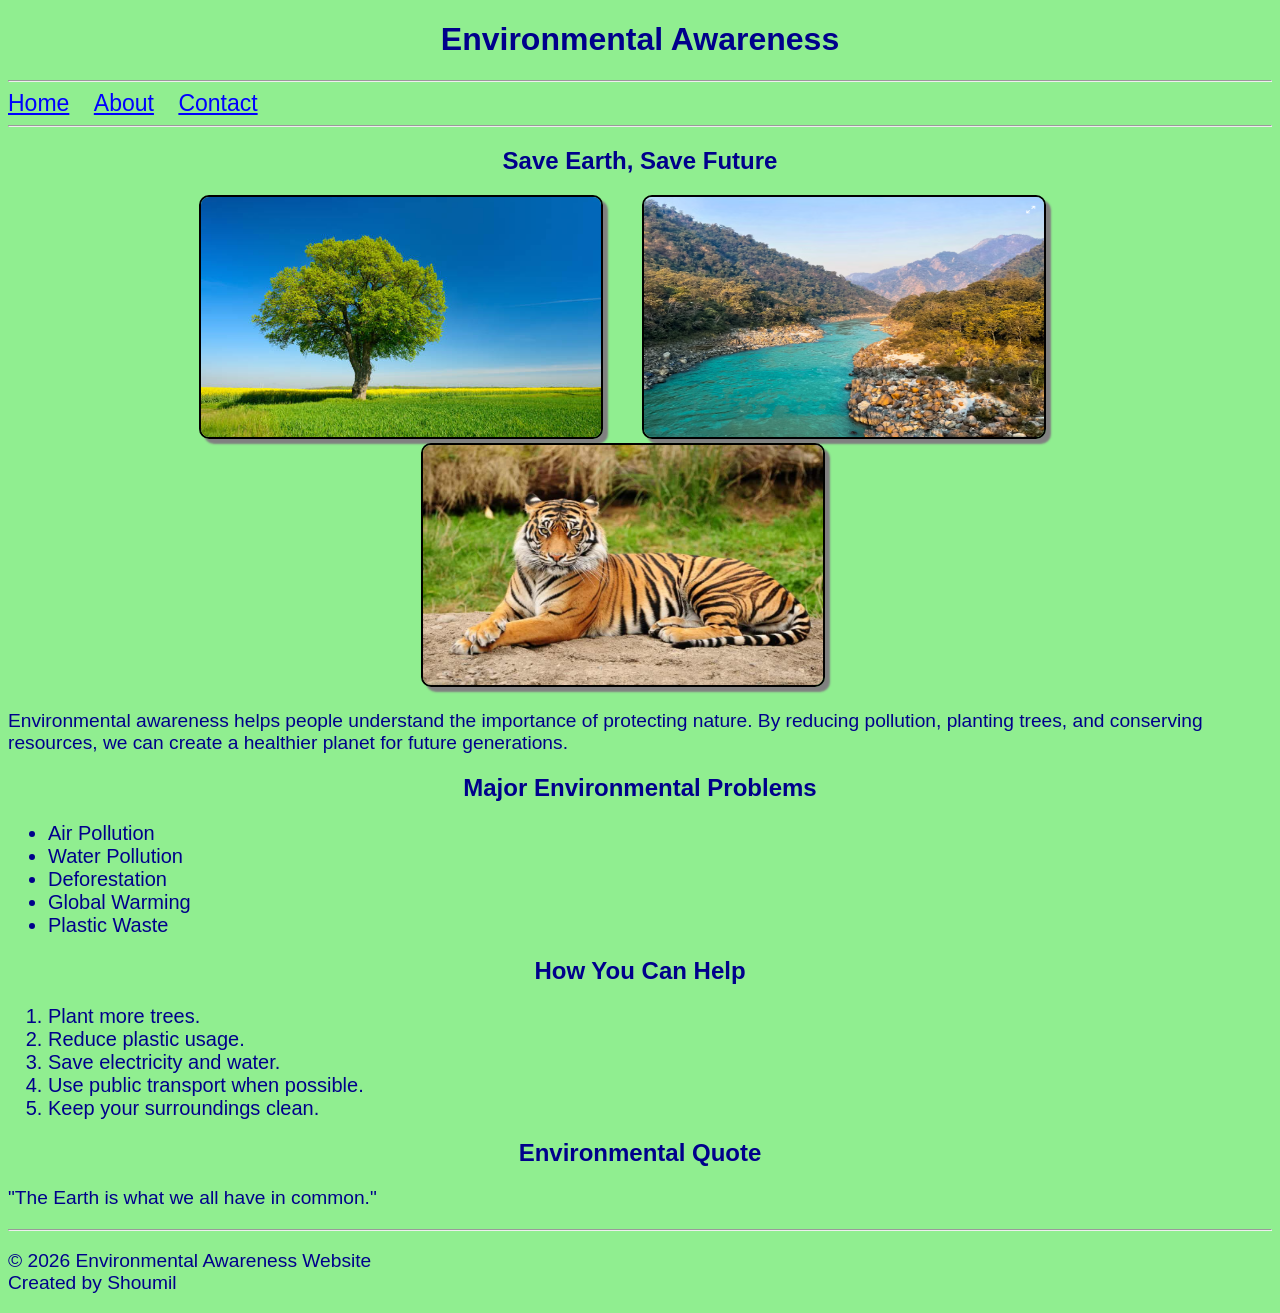
<file: index.html>
<!DOCTYPE html>
<html lang="en">
<head>
    <meta charset="UTF-8">
    <meta name="viewport" content="width=device-width, initial-scale=1.0">
    <title>Environment Awareness</title>
    <link rel="stylesheet" href="style.css">
</head>
<body>
    <h1>Environmental Awareness</h1>

    <hr>

    <a href="index.html">Home</a>
    <a href="about.html">About</a>
    <a href="contact.html">Contact</a>

    <hr>

    <h2>Save Earth, Save Future</h2>

    <div id="image">
        <img width="400" height="240" src="tree.jpg" alt="Nature" >
        <img width="400" height="240" src="river.png" alt="River" >
        <img width="400" height="240" src="animal.jpg" alt="Animal" >
    </div>

    <p>
        Environmental awareness helps people understand the importance of protecting nature.
        By reducing pollution, planting trees, and conserving resources, we can create a healthier planet for future generations.
</p>

<h2>Major Environmental Problems</h2>

<ul>
    <li>Air Pollution</li>
    <li>Water Pollution</li>
    <li>Deforestation</li>
    <li>Global Warming</li>
    <li>Plastic Waste</li>
</ul>

<h2>How You Can Help</h2>

<ol>
    <li>Plant more trees.</li>
    <li>Reduce plastic usage.</li>
    <li>Save electricity and water.</li>
    <li>Use public transport when possible.</li>
    <li>Keep your surroundings clean.</li>
</ol>

<h2>Environmental Quote</h2>

<p>
"The Earth is what we all have in common."
</p>
    
<hr>

<p>
© 2026 Environmental Awareness Website <br>
Created by Shoumil
</p>

</body>
</html>
</file>
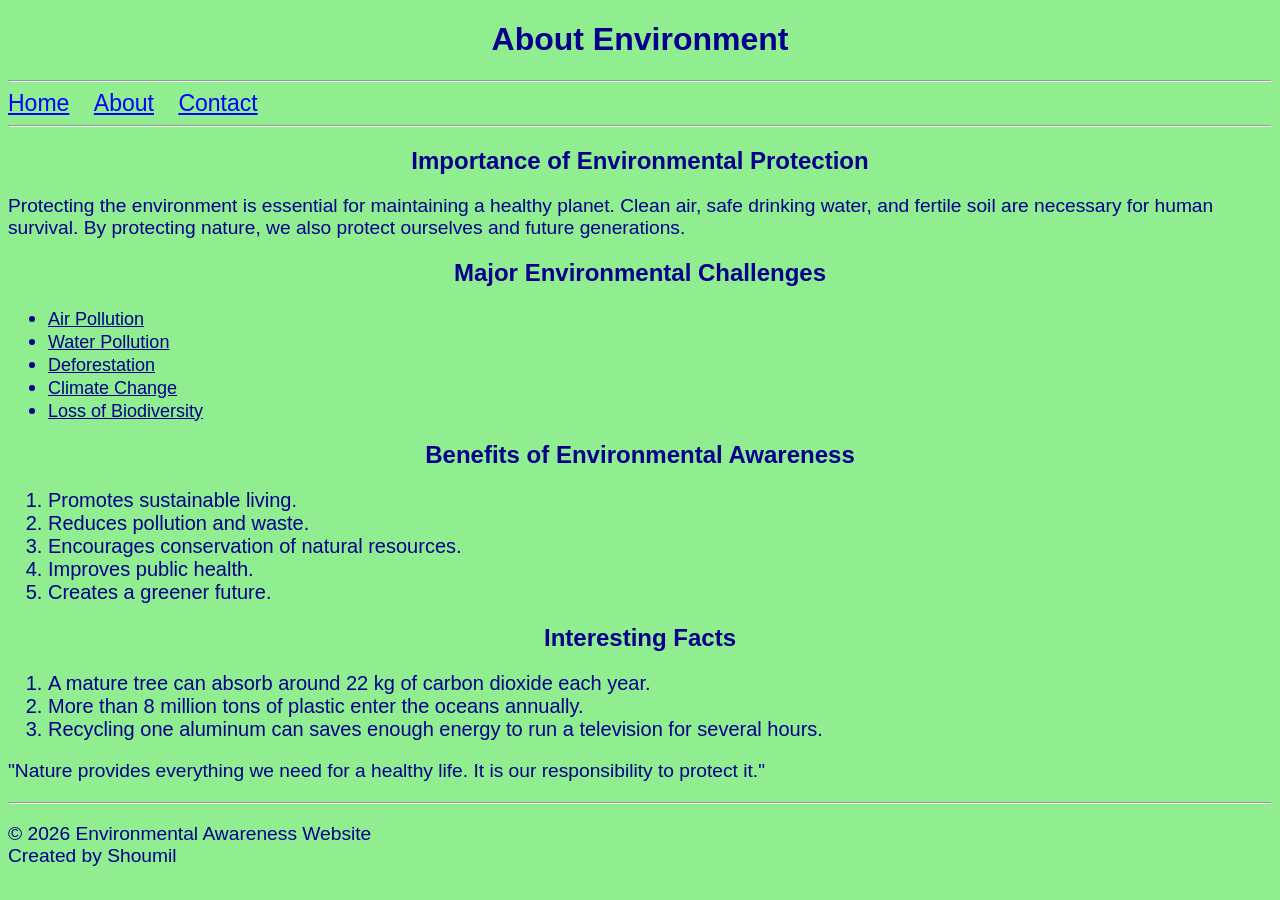
<file: about.html>
<!DOCTYPE html>
<html lang="en">
<head>
    <meta charset="UTF-8">
    <meta name="viewport" content="width=device-width, initial-scale=1.0">
    <title>About Environment</title>
    <link rel="stylesheet" href="style.css">
</head>
<body>
    <h1>About Environment</h1>

    <hr>
    <a href="index.html">Home</a>
    <a href="about.html">About</a>
    <a href="contact.html">Contact</a>

    <hr>

    <h2>Importance of Environmental Protection</h2>

<p>
Protecting the environment is essential for maintaining a healthy planet.
Clean air, safe drinking water, and fertile soil are necessary for human survival.
By protecting nature, we also protect ourselves and future generations.
</p>

<h2>Major Environmental Challenges</h2>

<ul id="problems">
    <li><a href="AirPollution.html">Air Pollution</a></li>
    <li><a href="WaterPollution.html">Water Pollution</a></li>
    <li><a href="Deforestation.html">Deforestation</a></li>
    <li><a href="ClimateChange.html">Climate Change</a></li>
    <li><a href="Loss.html">Loss of Biodiversity</a></li>
</ul>

<h2>Benefits of Environmental Awareness</h2>

<ol>
    <li>Promotes sustainable living.</li>
    <li>Reduces pollution and waste.</li>
    <li>Encourages conservation of natural resources.</li>
    <li>Improves public health.</li>
    <li>Creates a greener future.</li>
</ol>

<h2>Interesting Facts</h2>

<ol>
    <li> A mature tree can absorb around 22 kg of carbon dioxide each year.</li>
    <li> More than 8 million tons of plastic enter the oceans annually.</li>
    <li> Recycling one aluminum can saves enough energy to run a television for several hours.</li>
</ol>

<p>
"Nature provides everything we need for a healthy life. It is our responsibility to protect it."
</p>

<hr>
<p>
© 2026 Environmental Awareness Website <br>
Created by Shoumil
</p>

</body>
</html>
</file>
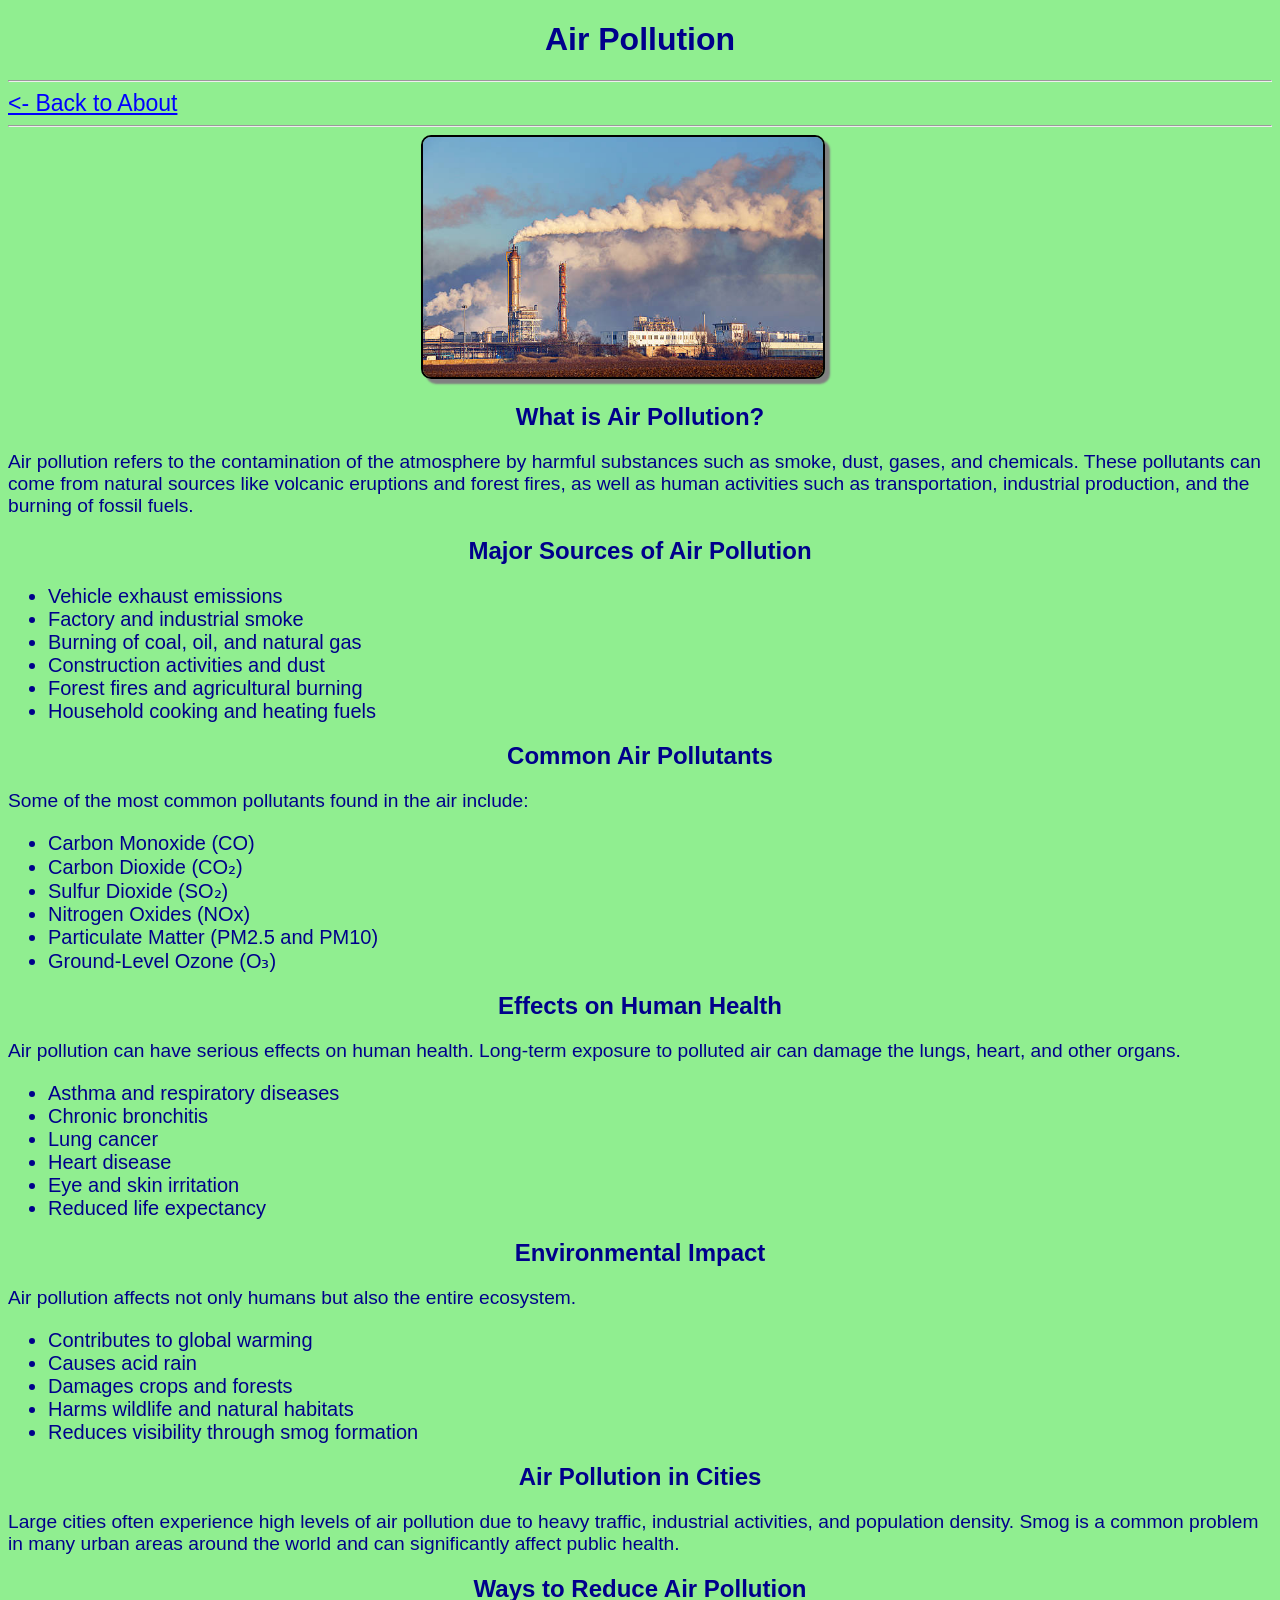
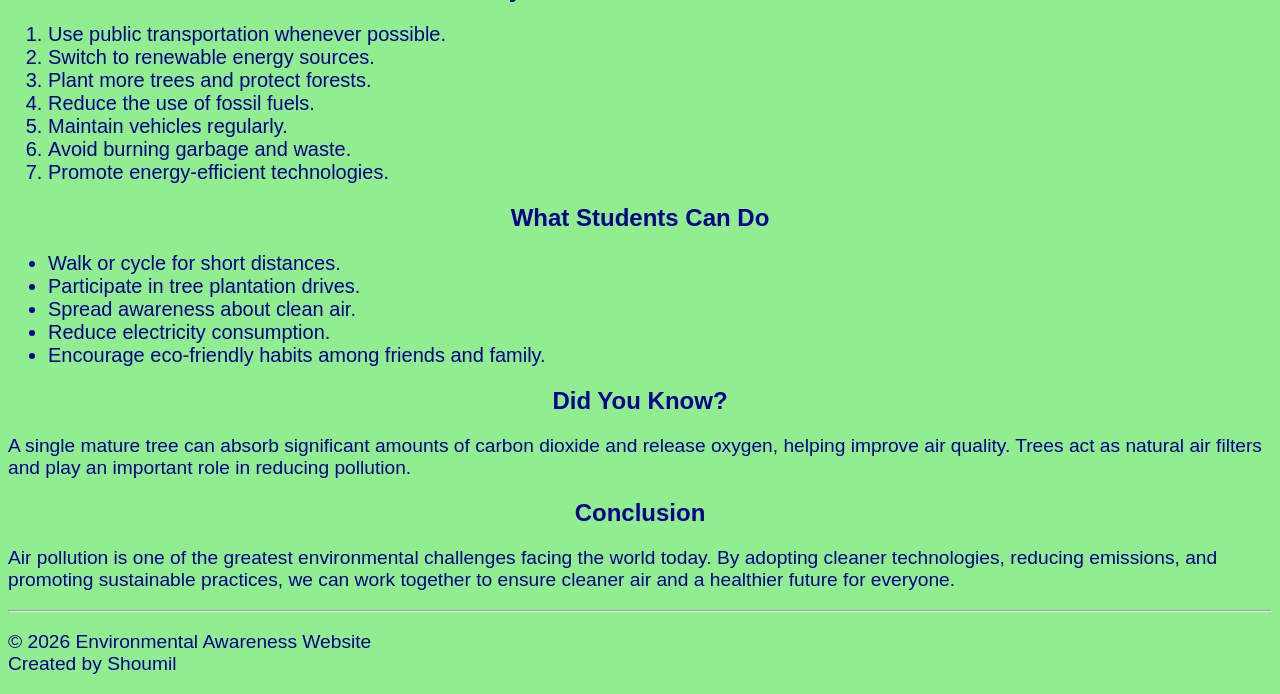
<file: AirPollution.html>
<!DOCTYPE html>
<html lang="en">

<head>
    <meta charset="UTF-8">
    <meta name="viewport" content="width=device-width, initial-scale=1.0">
    <title>Air Pollution</title>
    <link rel="stylesheet" href="style.css">
</head>

<body>
    <h1>Air Pollution</h1>
    <hr>
    <a href="about.html"><- Back to About</a>
    <hr>

    <center>
    <img src="air.jpg" width="400" height="240" alt="Air Pollution">
    </center>

    <h2>What is Air Pollution?</h2>

    <p>
        Air pollution refers to the contamination of the atmosphere by harmful substances such as smoke, dust, gases,
        and chemicals. These pollutants can come from natural sources like volcanic eruptions and forest fires, as well
        as human activities such as transportation, industrial production, and the burning of fossil fuels.
    </p>

    <h2>Major Sources of Air Pollution</h2>

    <ul>
        <li>Vehicle exhaust emissions</li>
        <li>Factory and industrial smoke</li>
        <li>Burning of coal, oil, and natural gas</li>
        <li>Construction activities and dust</li>
        <li>Forest fires and agricultural burning</li>
        <li>Household cooking and heating fuels</li>
    </ul>

    <h2>Common Air Pollutants</h2>

    <p>
        Some of the most common pollutants found in the air include:
    </p>

    <ul>
        <li>Carbon Monoxide (CO)</li>
        <li>Carbon Dioxide (CO₂)</li>
        <li>Sulfur Dioxide (SO₂)</li>
        <li>Nitrogen Oxides (NOx)</li>
        <li>Particulate Matter (PM2.5 and PM10)</li>
        <li>Ground-Level Ozone (O₃)</li>
    </ul>

    <h2>Effects on Human Health</h2>

    <p>
        Air pollution can have serious effects on human health. Long-term exposure to polluted air can damage the lungs,
        heart, and other organs.
    </p>

    <ul>
        <li>Asthma and respiratory diseases</li>
        <li>Chronic bronchitis</li>
        <li>Lung cancer</li>
        <li>Heart disease</li>
        <li>Eye and skin irritation</li>
        <li>Reduced life expectancy</li>
    </ul>

    <h2>Environmental Impact</h2>

    <p>
        Air pollution affects not only humans but also the entire ecosystem.
    </p>

    <ul>
        <li>Contributes to global warming</li>
        <li>Causes acid rain</li>
        <li>Damages crops and forests</li>
        <li>Harms wildlife and natural habitats</li>
        <li>Reduces visibility through smog formation</li>
    </ul>

    <h2>Air Pollution in Cities</h2>

    <p>
        Large cities often experience high levels of air pollution due to heavy traffic, industrial activities, and
        population density. Smog is a common problem in many urban areas around the world and can significantly affect
        public health.
    </p>

    <h2>Ways to Reduce Air Pollution</h2>

    <ol>
        <li>Use public transportation whenever possible.</li>
        <li>Switch to renewable energy sources.</li>
        <li>Plant more trees and protect forests.</li>
        <li>Reduce the use of fossil fuels.</li>
        <li>Maintain vehicles regularly.</li>
        <li>Avoid burning garbage and waste.</li>
        <li>Promote energy-efficient technologies.</li>
    </ol>

    <h2>What Students Can Do</h2>

    <ul>
        <li>Walk or cycle for short distances.</li>
        <li>Participate in tree plantation drives.</li>
        <li>Spread awareness about clean air.</li>
        <li>Reduce electricity consumption.</li>
        <li>Encourage eco-friendly habits among friends and family.</li>
    </ul>

    <h2>Did You Know?</h2>

    <p>
        A single mature tree can absorb significant amounts of carbon dioxide and release oxygen, helping improve air
        quality. Trees act as natural air filters and play an important role in reducing pollution.
    </p>

    <h2>Conclusion</h2>

    <p>
        Air pollution is one of the greatest environmental challenges facing the world today. By adopting cleaner
        technologies, reducing emissions, and promoting sustainable practices, we can work together to ensure cleaner
        air and a healthier future for everyone.
    </p>

    <hr>
    <p>
© 2026 Environmental Awareness Website <br>
Created by Shoumil
</p>

</body>

</html>
</file>
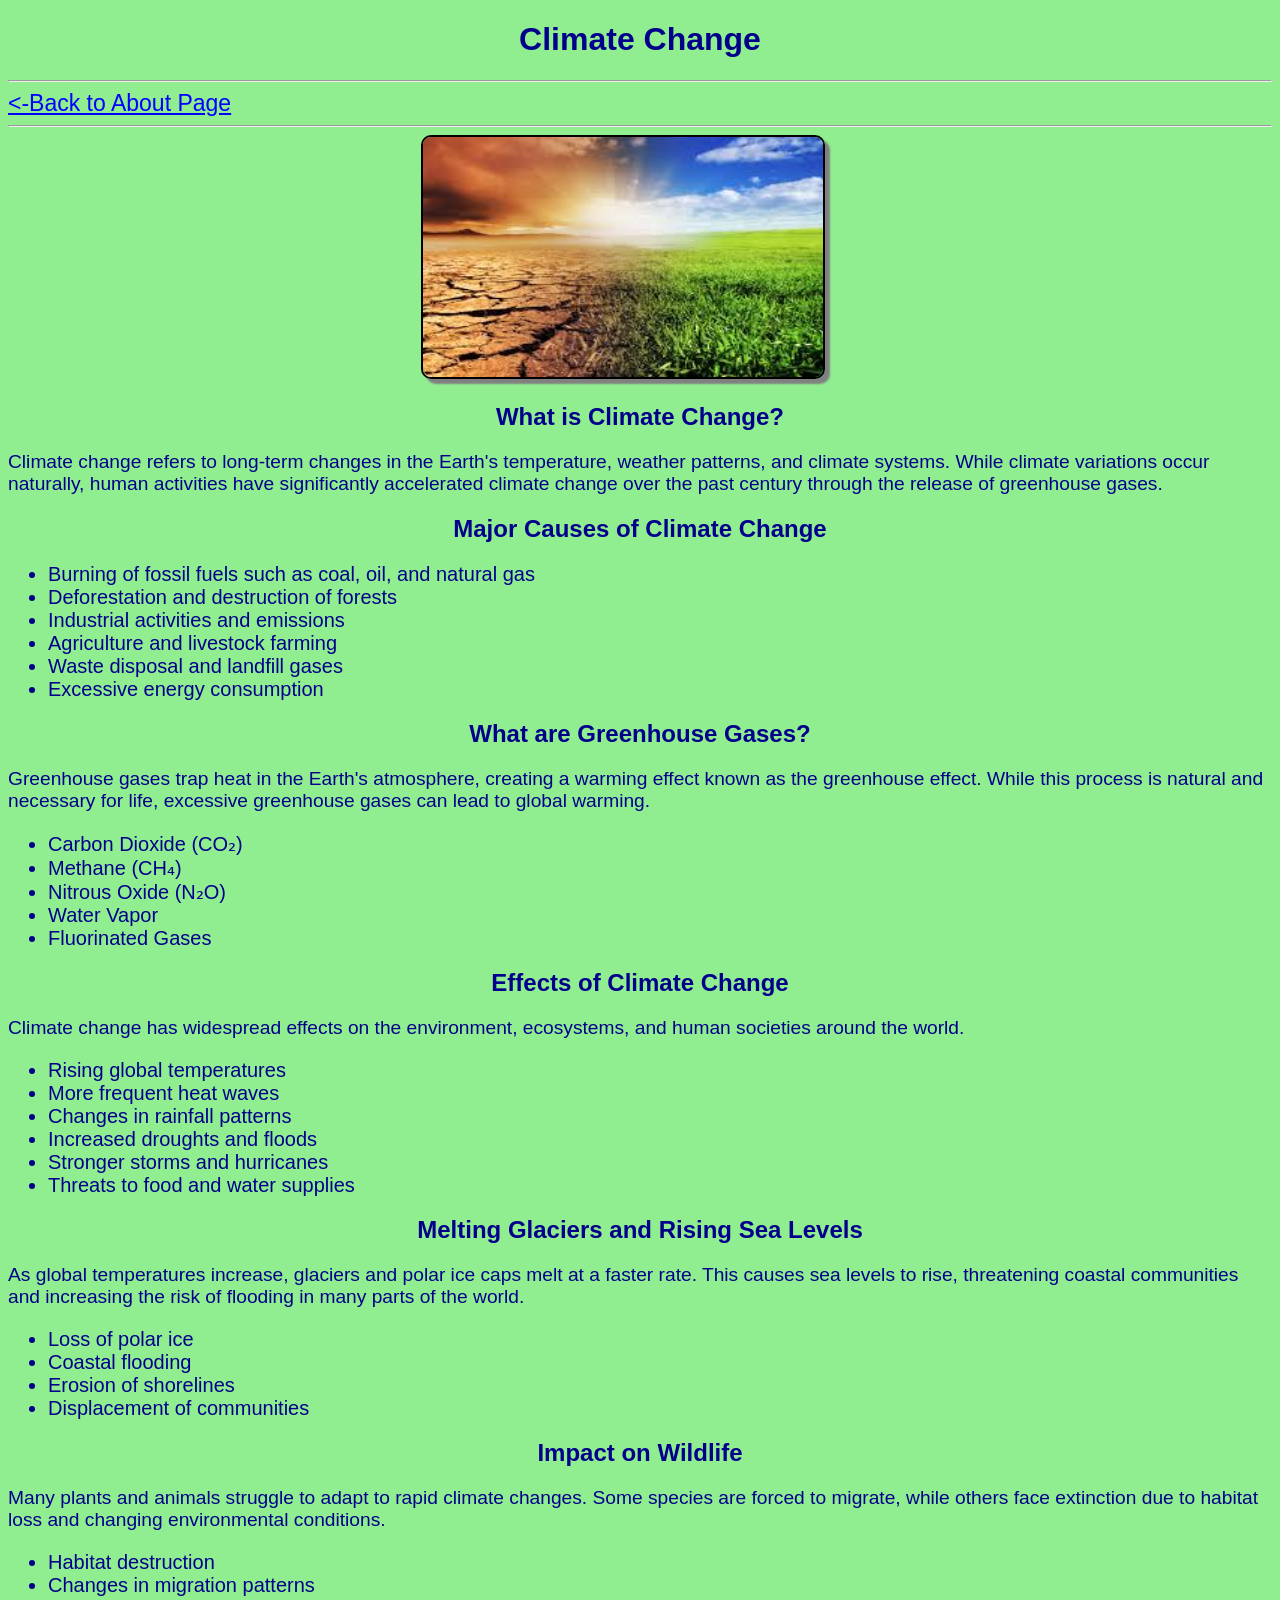
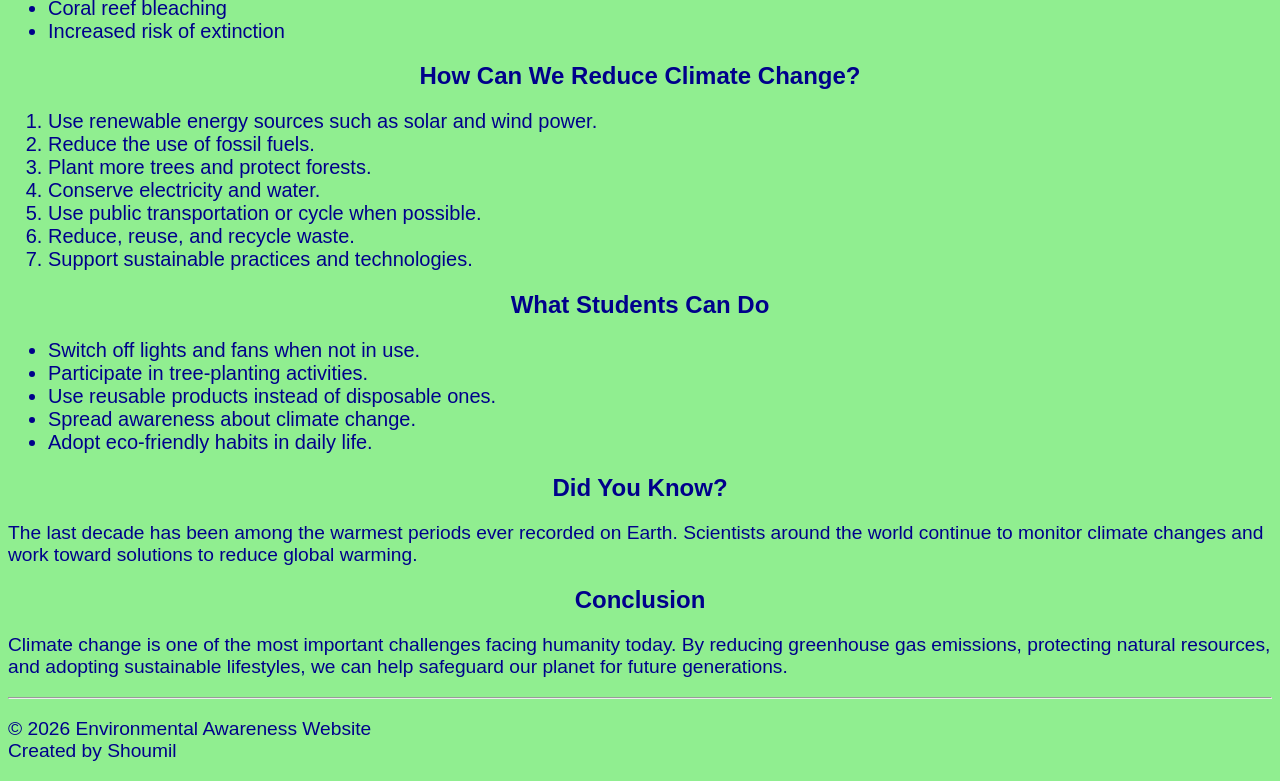
<file: ClimateChange.html>
<!DOCTYPE html>
<html lang="en">

<head>
    <meta charset="UTF-8">
    <meta name="viewport" content="width=device-width, initial-scale=1.0">
    <title>Climate Change</title>
    <link rel="stylesheet" href="style.css">
</head>

<body>
    <h1>Climate Change</h1>
    <hr>
    <a href="about.html"><-Back to About Page</a>
            <hr>

            <center>
            <img src="climate.jpg" width="400" height="240" alt="Climate Change">
            </center>
            <h2>What is Climate Change?</h2>

            <p>
                Climate change refers to long-term changes in the Earth's temperature, weather patterns, and climate
                systems. While climate variations occur naturally, human activities have significantly accelerated
                climate change over the past century through the release of greenhouse gases.
            </p>

            <h2>Major Causes of Climate Change</h2>

            <ul>
                <li>Burning of fossil fuels such as coal, oil, and natural gas</li>
                <li>Deforestation and destruction of forests</li>
                <li>Industrial activities and emissions</li>
                <li>Agriculture and livestock farming</li>
                <li>Waste disposal and landfill gases</li>
                <li>Excessive energy consumption</li>
            </ul>

            <h2>What are Greenhouse Gases?</h2>

            <p>
                Greenhouse gases trap heat in the Earth's atmosphere, creating a warming effect known as the greenhouse
                effect. While this process is natural and necessary for life, excessive greenhouse gases can lead to
                global warming.
            </p>

            <ul>
                <li>Carbon Dioxide (CO₂)</li>
                <li>Methane (CH₄)</li>
                <li>Nitrous Oxide (N₂O)</li>
                <li>Water Vapor</li>
                <li>Fluorinated Gases</li>
            </ul>

            <h2>Effects of Climate Change</h2>

            <p>
                Climate change has widespread effects on the environment, ecosystems, and human societies around the
                world.
            </p>

            <ul>
                <li>Rising global temperatures</li>
                <li>More frequent heat waves</li>
                <li>Changes in rainfall patterns</li>
                <li>Increased droughts and floods</li>
                <li>Stronger storms and hurricanes</li>
                <li>Threats to food and water supplies</li>
            </ul>

            <h2>Melting Glaciers and Rising Sea Levels</h2>

            <p>
                As global temperatures increase, glaciers and polar ice caps melt at a faster rate. This causes sea
                levels to rise, threatening coastal communities and increasing the risk of flooding in many parts of the
                world.
            </p>

            <ul>
                <li>Loss of polar ice</li>
                <li>Coastal flooding</li>
                <li>Erosion of shorelines</li>
                <li>Displacement of communities</li>
            </ul>

            <h2>Impact on Wildlife</h2>

            <p>
                Many plants and animals struggle to adapt to rapid climate changes. Some species are forced to migrate,
                while others face extinction due to habitat loss and changing environmental conditions.
            </p>

            <ul>
                <li>Habitat destruction</li>
                <li>Changes in migration patterns</li>
                <li>Coral reef bleaching</li>
                <li>Increased risk of extinction</li>
            </ul>

            <h2>How Can We Reduce Climate Change?</h2>

            <ol>
                <li>Use renewable energy sources such as solar and wind power.</li>
                <li>Reduce the use of fossil fuels.</li>
                <li>Plant more trees and protect forests.</li>
                <li>Conserve electricity and water.</li>
                <li>Use public transportation or cycle when possible.</li>
                <li>Reduce, reuse, and recycle waste.</li>
                <li>Support sustainable practices and technologies.</li>
            </ol>

            <h2>What Students Can Do</h2>

            <ul>
                <li>Switch off lights and fans when not in use.</li>
                <li>Participate in tree-planting activities.</li>
                <li>Use reusable products instead of disposable ones.</li>
                <li>Spread awareness about climate change.</li>
                <li>Adopt eco-friendly habits in daily life.</li>
            </ul>

            <h2>Did You Know?</h2>

            <p>
                The last decade has been among the warmest periods ever recorded on Earth. Scientists around the world
                continue to monitor climate changes and work toward solutions to reduce global warming.
            </p>

            <h2>Conclusion</h2>

            <p>
                Climate change is one of the most important challenges facing humanity today. By reducing greenhouse gas
                emissions, protecting natural resources, and adopting sustainable lifestyles, we can help safeguard our
                planet for future generations.
            </p>

<hr>
<p>
© 2026 Environmental Awareness Website <br>
Created by Shoumil
</p>

</body>

</html>
</file>
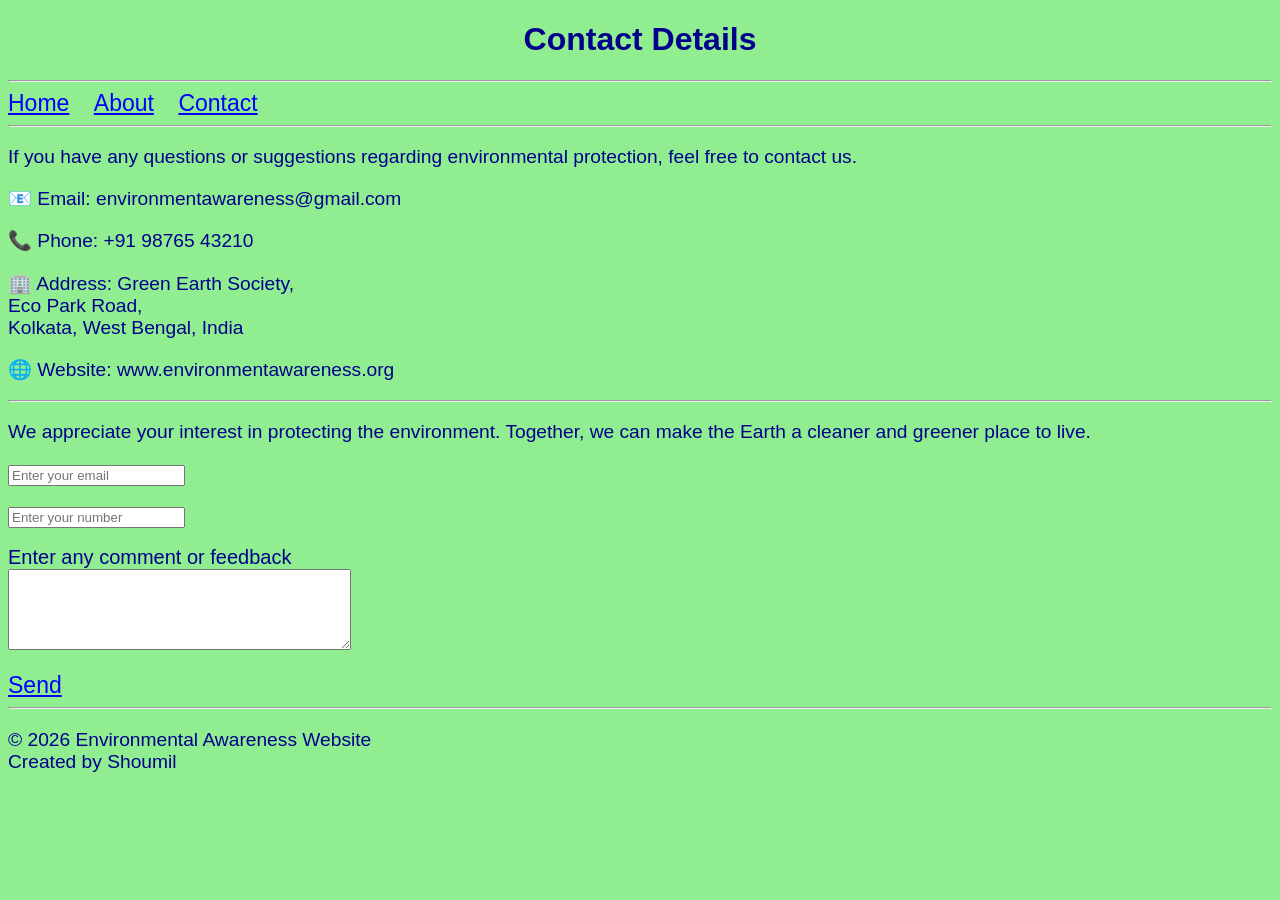
<file: contact.html>
<!DOCTYPE html>
<html lang="en">
<head>
    <meta charset="UTF-8">
    <meta name="viewport" content="width=device-width, initial-scale=1.0">
    <title>Contact Details</title>
    <link rel="stylesheet" href="style.css">
</head>
<body>
    <h1>Contact Details</h1>

    <hr>

    <a href="index.html">Home</a>
    <a href="about.html">About</a>
    <a href="contact.html">Contact</a>

    <hr>

<p>
If you have any questions or suggestions regarding environmental protection, feel free to contact us.
</p>

<p>
📧 Email: environmentawareness@gmail.com
</p>

<p>
📞 Phone: +91 98765 43210
</p>

<p>
🏢 Address: Green Earth Society,<br>
Eco Park Road,<br>
Kolkata, West Bengal, India
</p>

<p>
🌐 Website: www.environmentawareness.org
</p>

<hr>

<p>
We appreciate your interest in protecting the environment. Together, we can make the Earth a cleaner and greener place to live.
</p>

    <form action="post">
        <label for="email"></label>
        <input type="text" name="EmailID" id="email" placeholder="Enter your email">

        <br>
        
        <br>
        <label for="number"></label>
        <input type="text" name="EmailID" id="number" placeholder="Enter your number">

        <br>
        <br>
        <label for="message">Enter any comment or feedback</label>
        <br>
        <textarea id="message" rows="5" cols="40"></textarea>

        <br><br>

    </form>

    <a href="thankyou.html">Send</a>

    <hr>
    <p>
© 2026 Environmental Awareness Website <br>
Created by Shoumil
</p>
</body>
</html>
</file>
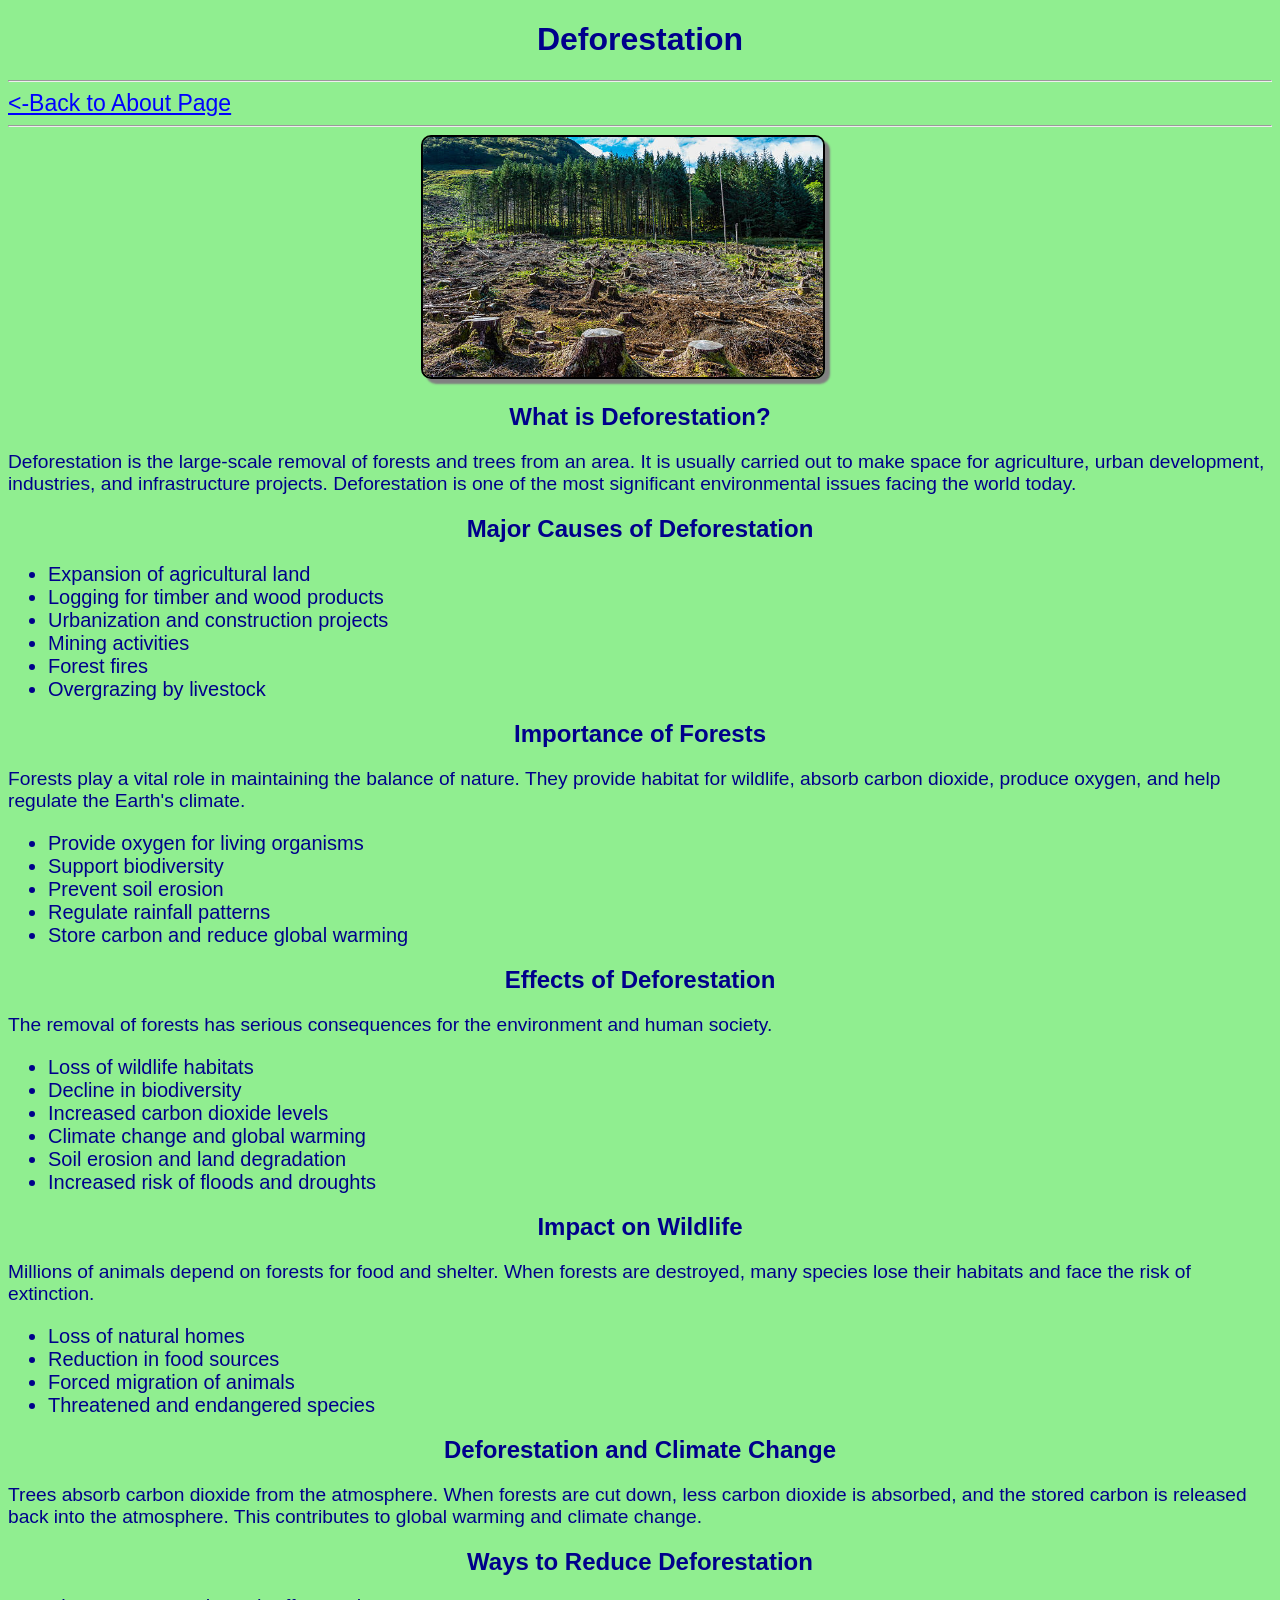
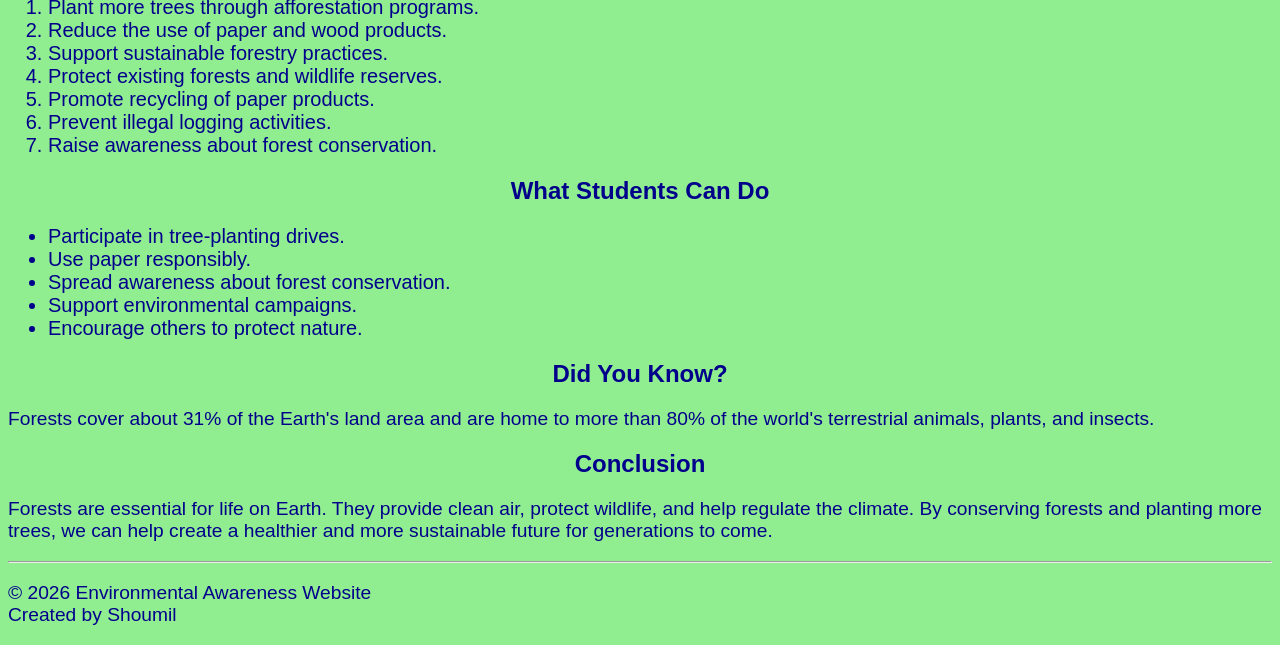
<file: Deforestation.html>
<!DOCTYPE html>
<html lang="en">

<head>
    <meta charset="UTF-8">
    <meta name="viewport" content="width=device-width, initial-scale=1.0">
    <title>Deforestation</title>
    <link rel="stylesheet" href="style.css">
</head>

<body>
    <h1>Deforestation</h1>
    <hr>
    <a href="about.html"><-Back to About Page</a>
            <hr>

            <center>
            <img src="deforestation.jpg" width="400" height="240" alt="Deforestation">
            </center>

            <h2>What is Deforestation?</h2>

            <p>
                Deforestation is the large-scale removal of forests and trees from an area. It is usually carried out to
                make space for agriculture, urban development, industries, and infrastructure projects. Deforestation is
                one of the most significant environmental issues facing the world today.
            </p>

            <h2>Major Causes of Deforestation</h2>

            <ul>
                <li>Expansion of agricultural land</li>
                <li>Logging for timber and wood products</li>
                <li>Urbanization and construction projects</li>
                <li>Mining activities</li>
                <li>Forest fires</li>
                <li>Overgrazing by livestock</li>
            </ul>

            <h2>Importance of Forests</h2>

            <p>
                Forests play a vital role in maintaining the balance of nature. They provide habitat for wildlife,
                absorb carbon dioxide, produce oxygen, and help regulate the Earth's climate.
            </p>

            <ul>
                <li>Provide oxygen for living organisms</li>
                <li>Support biodiversity</li>
                <li>Prevent soil erosion</li>
                <li>Regulate rainfall patterns</li>
                <li>Store carbon and reduce global warming</li>
            </ul>

            <h2>Effects of Deforestation</h2>

            <p>
                The removal of forests has serious consequences for the environment and human society.
            </p>

            <ul>
                <li>Loss of wildlife habitats</li>
                <li>Decline in biodiversity</li>
                <li>Increased carbon dioxide levels</li>
                <li>Climate change and global warming</li>
                <li>Soil erosion and land degradation</li>
                <li>Increased risk of floods and droughts</li>
            </ul>

            <h2>Impact on Wildlife</h2>

            <p>
                Millions of animals depend on forests for food and shelter. When forests are destroyed, many species
                lose their habitats and face the risk of extinction.
            </p>

            <ul>
                <li>Loss of natural homes</li>
                <li>Reduction in food sources</li>
                <li>Forced migration of animals</li>
                <li>Threatened and endangered species</li>
            </ul>

            <h2>Deforestation and Climate Change</h2>

            <p>
                Trees absorb carbon dioxide from the atmosphere. When forests are cut down, less carbon dioxide is
                absorbed, and the stored carbon is released back into the atmosphere. This contributes to global warming
                and climate change.
            </p>

            <h2>Ways to Reduce Deforestation</h2>

            <ol>
                <li>Plant more trees through afforestation programs.</li>
                <li>Reduce the use of paper and wood products.</li>
                <li>Support sustainable forestry practices.</li>
                <li>Protect existing forests and wildlife reserves.</li>
                <li>Promote recycling of paper products.</li>
                <li>Prevent illegal logging activities.</li>
                <li>Raise awareness about forest conservation.</li>
            </ol>

            <h2>What Students Can Do</h2>

            <ul>
                <li>Participate in tree-planting drives.</li>
                <li>Use paper responsibly.</li>
                <li>Spread awareness about forest conservation.</li>
                <li>Support environmental campaigns.</li>
                <li>Encourage others to protect nature.</li>
            </ul>

            <h2>Did You Know?</h2>

            <p>
                Forests cover about 31% of the Earth's land area and are home to more than 80% of the world's
                terrestrial animals, plants, and insects.
            </p>

            <h2>Conclusion</h2>

            <p>
                Forests are essential for life on Earth. They provide clean air, protect wildlife, and help regulate the
                climate. By conserving forests and planting more trees, we can help create a healthier and more
                sustainable future for generations to come.
            </p>

            <hr>
            <p>
© 2026 Environmental Awareness Website <br>
Created by Shoumil
</p>

</body>

</html>
</file>
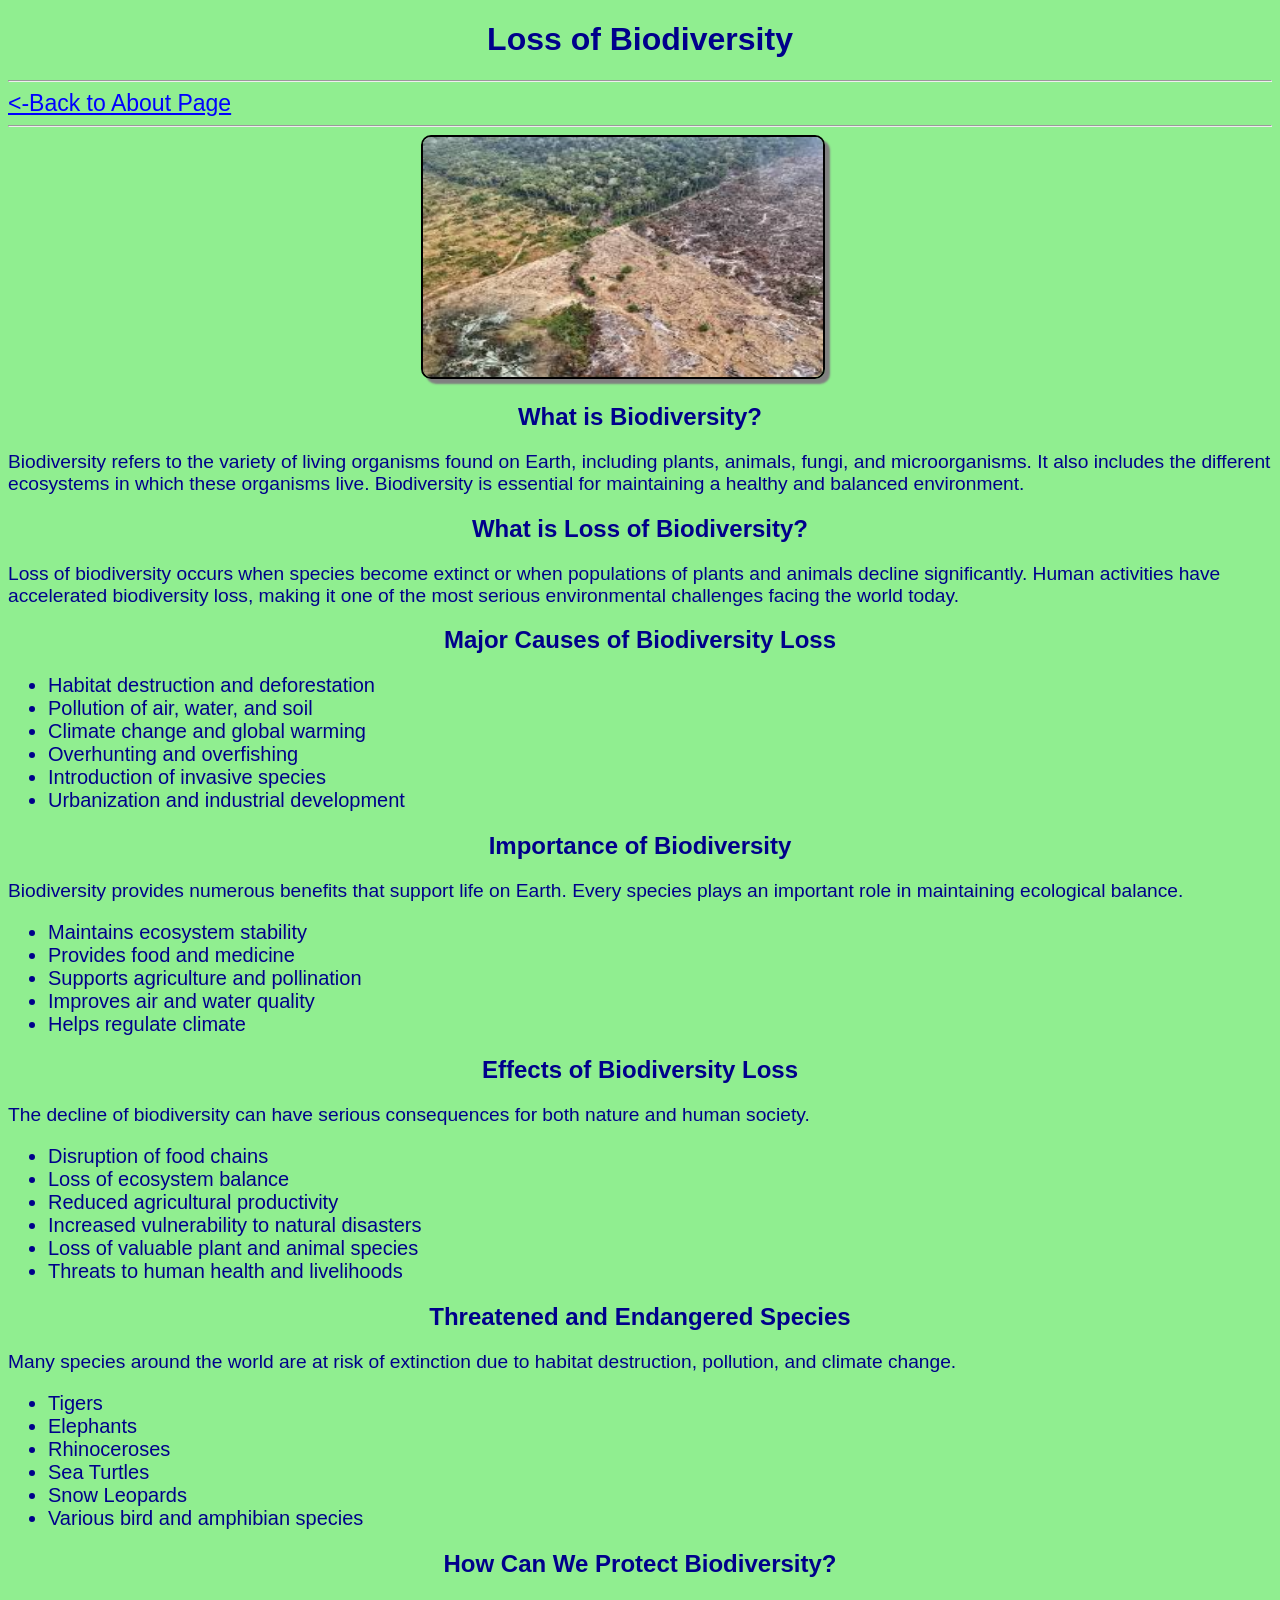
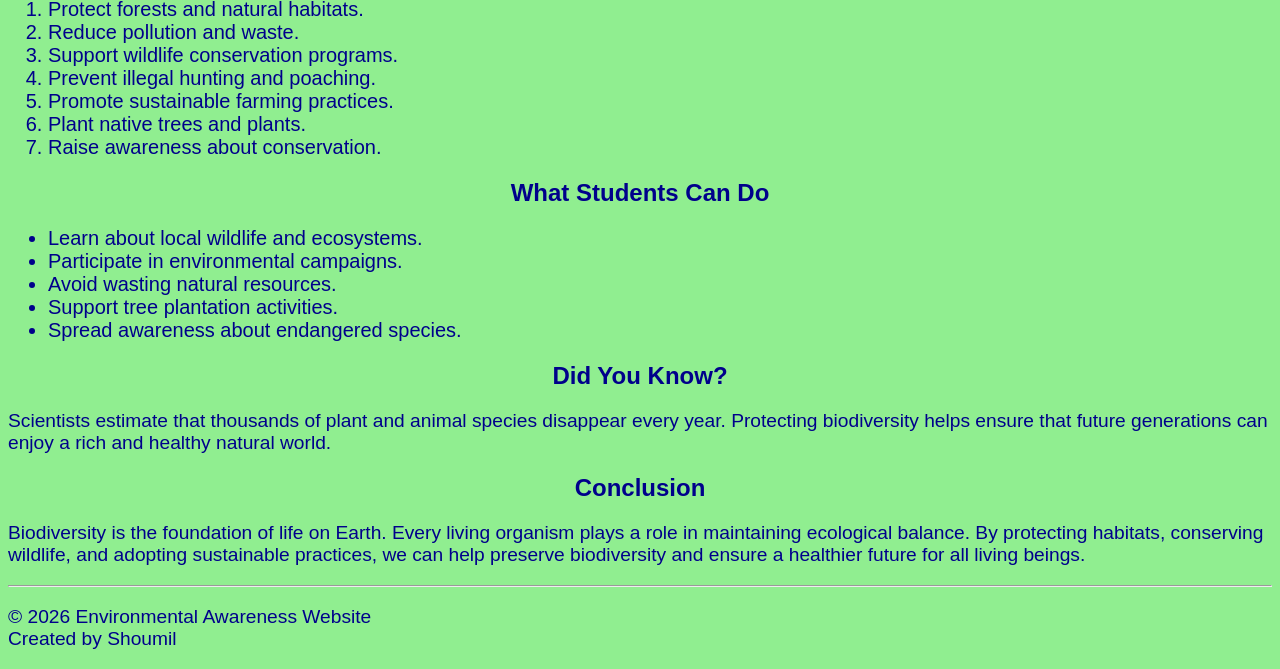
<file: Loss.html>
<!DOCTYPE html>
<html lang="en">
<head>
    <meta charset="UTF-8">
    <meta name="viewport" content="width=device-width, initial-scale=1.0">
    <title>Loss of biodiversity</title>
    <link rel="stylesheet" href="style.css">
</head>
<body>
    <h1>Loss of Biodiversity</h1>
    <hr>
    <a href="about.html"><-Back to About Page</a>
    <hr>

    <center>
    <img src="loss.jpg" width="400" height="240" alt="Loss of biodiversity">
    </center>

    <h2>What is Biodiversity?</h2>

<p>
Biodiversity refers to the variety of living organisms found on Earth, including plants, animals, fungi, and microorganisms. It also includes the different ecosystems in which these organisms live. Biodiversity is essential for maintaining a healthy and balanced environment.
</p>

<h2>What is Loss of Biodiversity?</h2>

<p>
Loss of biodiversity occurs when species become extinct or when populations of plants and animals decline significantly. Human activities have accelerated biodiversity loss, making it one of the most serious environmental challenges facing the world today.
</p>

<h2>Major Causes of Biodiversity Loss</h2>

<ul>
    <li>Habitat destruction and deforestation</li>
    <li>Pollution of air, water, and soil</li>
    <li>Climate change and global warming</li>
    <li>Overhunting and overfishing</li>
    <li>Introduction of invasive species</li>
    <li>Urbanization and industrial development</li>
</ul>

<h2>Importance of Biodiversity</h2>

<p>
Biodiversity provides numerous benefits that support life on Earth. Every species plays an important role in maintaining ecological balance.
</p>

<ul>
    <li>Maintains ecosystem stability</li>
    <li>Provides food and medicine</li>
    <li>Supports agriculture and pollination</li>
    <li>Improves air and water quality</li>
    <li>Helps regulate climate</li>
</ul>

<h2>Effects of Biodiversity Loss</h2>

<p>
The decline of biodiversity can have serious consequences for both nature and human society.
</p>

<ul>
    <li>Disruption of food chains</li>
    <li>Loss of ecosystem balance</li>
    <li>Reduced agricultural productivity</li>
    <li>Increased vulnerability to natural disasters</li>
    <li>Loss of valuable plant and animal species</li>
    <li>Threats to human health and livelihoods</li>
</ul>

<h2>Threatened and Endangered Species</h2>

<p>
Many species around the world are at risk of extinction due to habitat destruction, pollution, and climate change.
</p>

<ul>
    <li>Tigers</li>
    <li>Elephants</li>
    <li>Rhinoceroses</li>
    <li>Sea Turtles</li>
    <li>Snow Leopards</li>
    <li>Various bird and amphibian species</li>
</ul>

<h2>How Can We Protect Biodiversity?</h2>

<ol>
    <li>Protect forests and natural habitats.</li>
    <li>Reduce pollution and waste.</li>
    <li>Support wildlife conservation programs.</li>
    <li>Prevent illegal hunting and poaching.</li>
    <li>Promote sustainable farming practices.</li>
    <li>Plant native trees and plants.</li>
    <li>Raise awareness about conservation.</li>
</ol>

<h2>What Students Can Do</h2>

<ul>
    <li>Learn about local wildlife and ecosystems.</li>
    <li>Participate in environmental campaigns.</li>
    <li>Avoid wasting natural resources.</li>
    <li>Support tree plantation activities.</li>
    <li>Spread awareness about endangered species.</li>
</ul>

<h2>Did You Know?</h2>

<p>
Scientists estimate that thousands of plant and animal species disappear every year. Protecting biodiversity helps ensure that future generations can enjoy a rich and healthy natural world.
</p>

<h2>Conclusion</h2>

<p>
Biodiversity is the foundation of life on Earth. Every living organism plays a role in maintaining ecological balance. By protecting habitats, conserving wildlife, and adopting sustainable practices, we can help preserve biodiversity and ensure a healthier future for all living beings.
</p>

<hr>
<p>
© 2026 Environmental Awareness Website <br>
Created by Shoumil
</p>

</body>
</html>
</file>
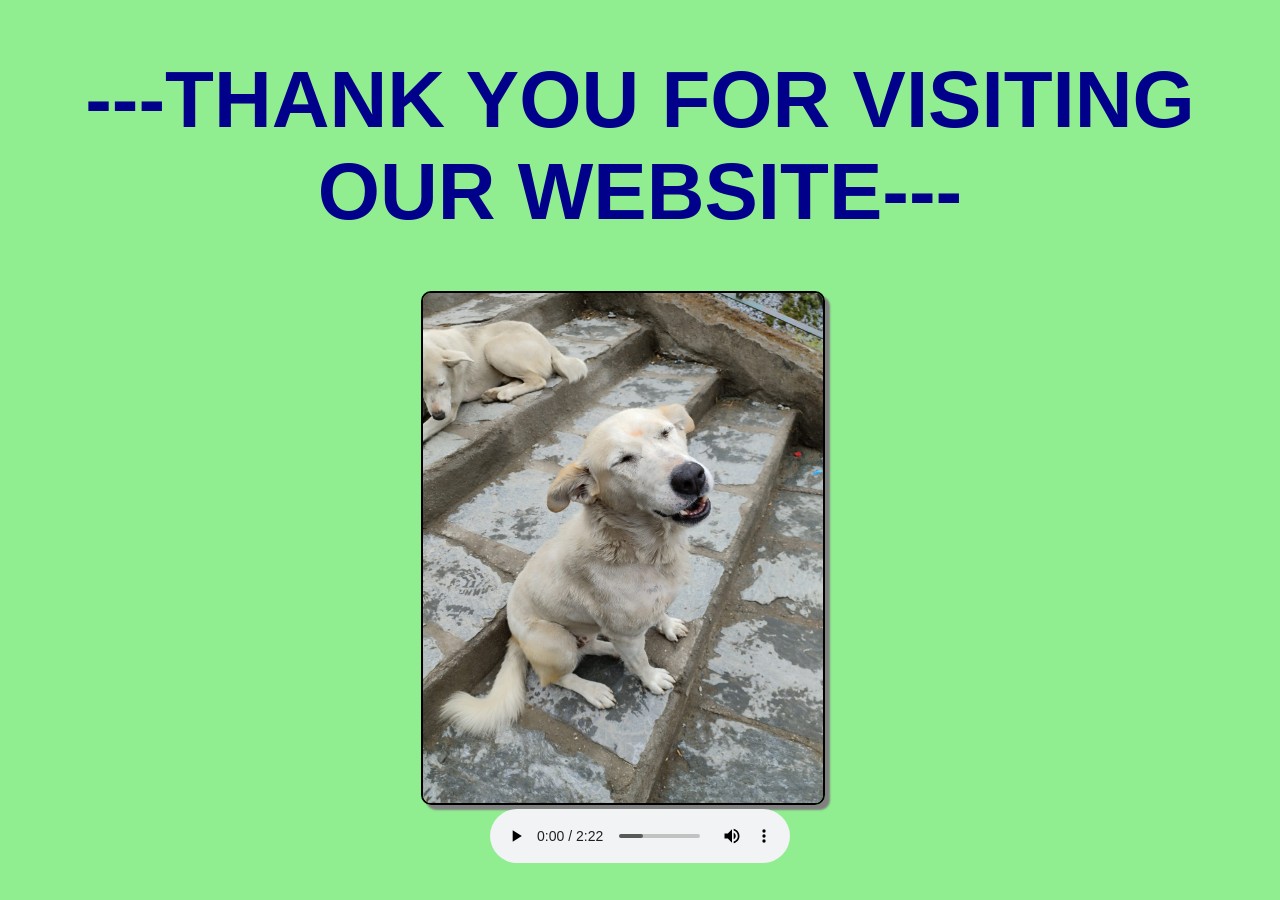
<file: thankyou.html>
<!DOCTYPE html>
<html lang="en">
<head>
    <meta charset="UTF-8">
    <meta name="viewport" content="width=device-width, initial-scale=1.0">
    <title>Thank you</title>
    <link rel="stylesheet" href="style.css">
</head>
<body>

    <div id="thanks">
    <h1>---THANK YOU FOR VISITING OUR WEBSITE---</h1>
    </div>

    <div id="cute">
    <img width="400" height="510" src="dog.jpeg" alt="dog"> <br>


    <audio src="Pretty Little Baby - Connie Francis.mp3" controls autoplay></audio>
    </div>

</body>
</html>
</file>
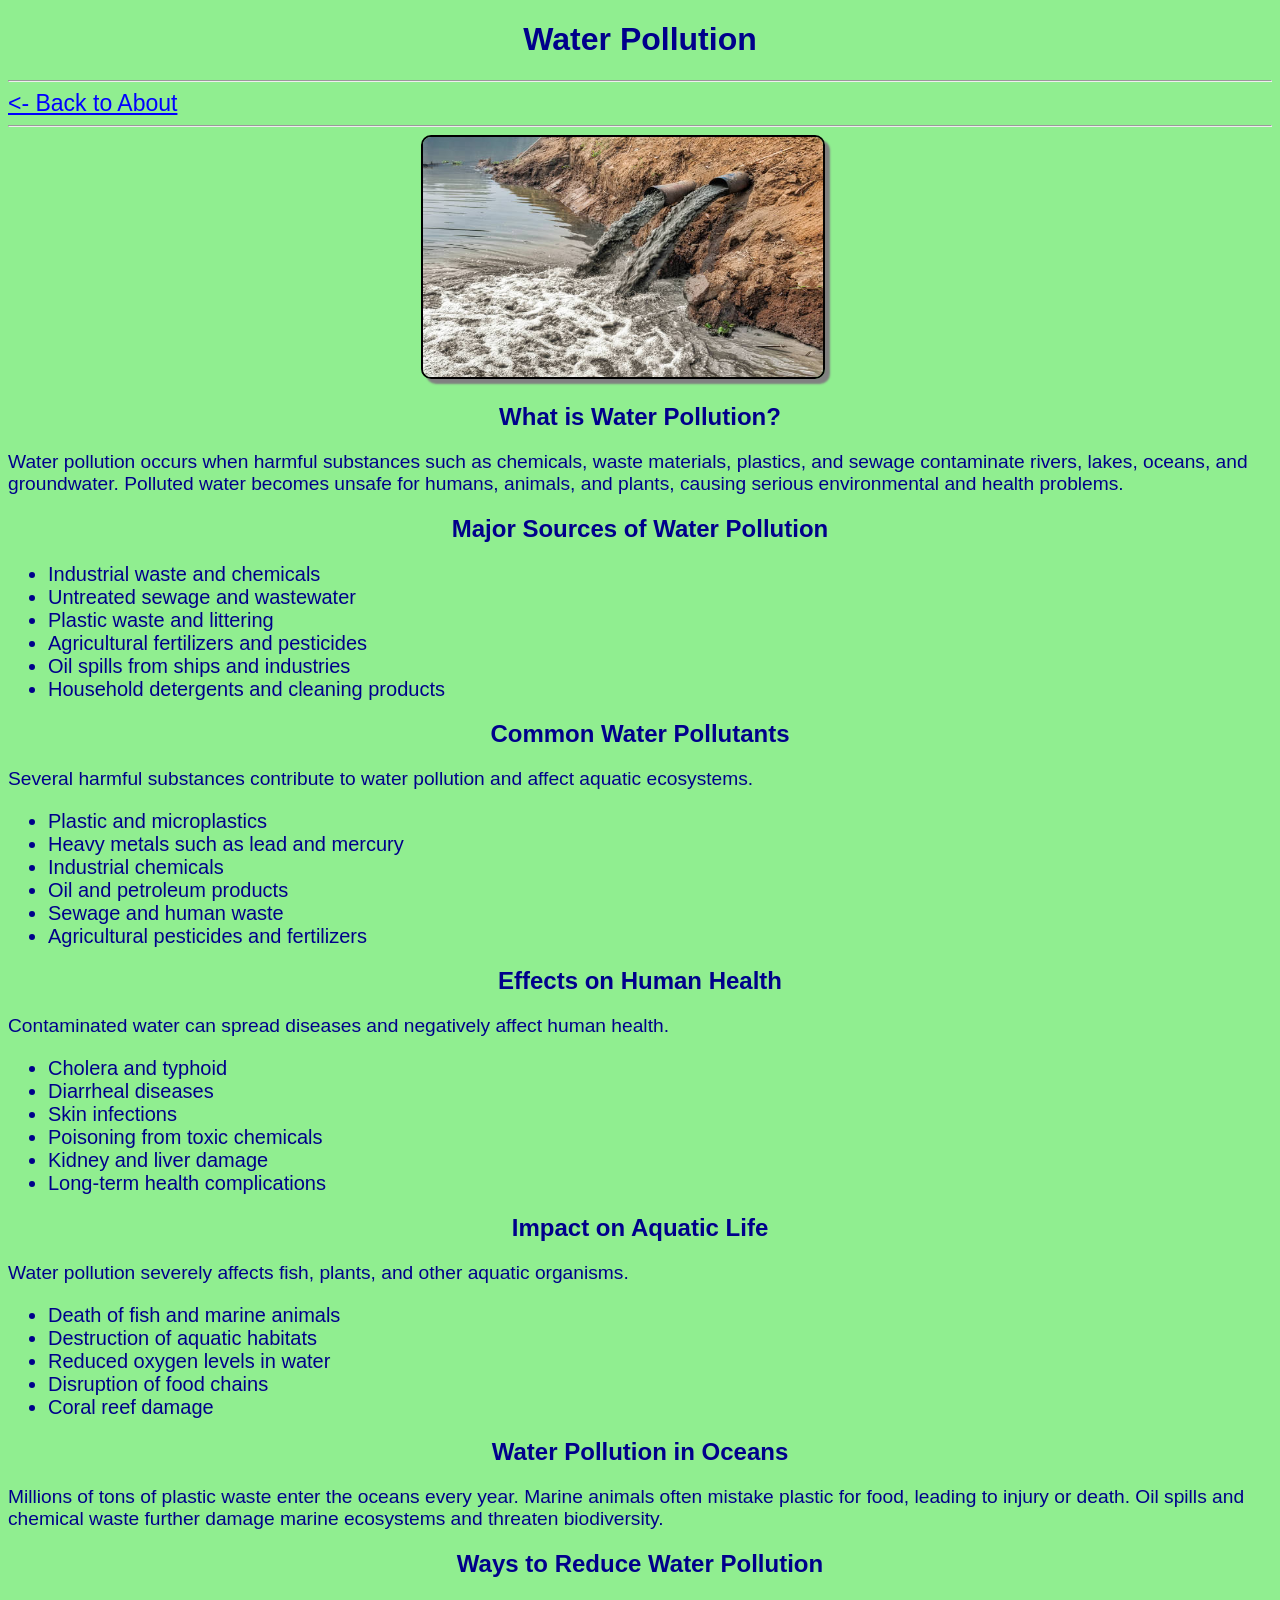
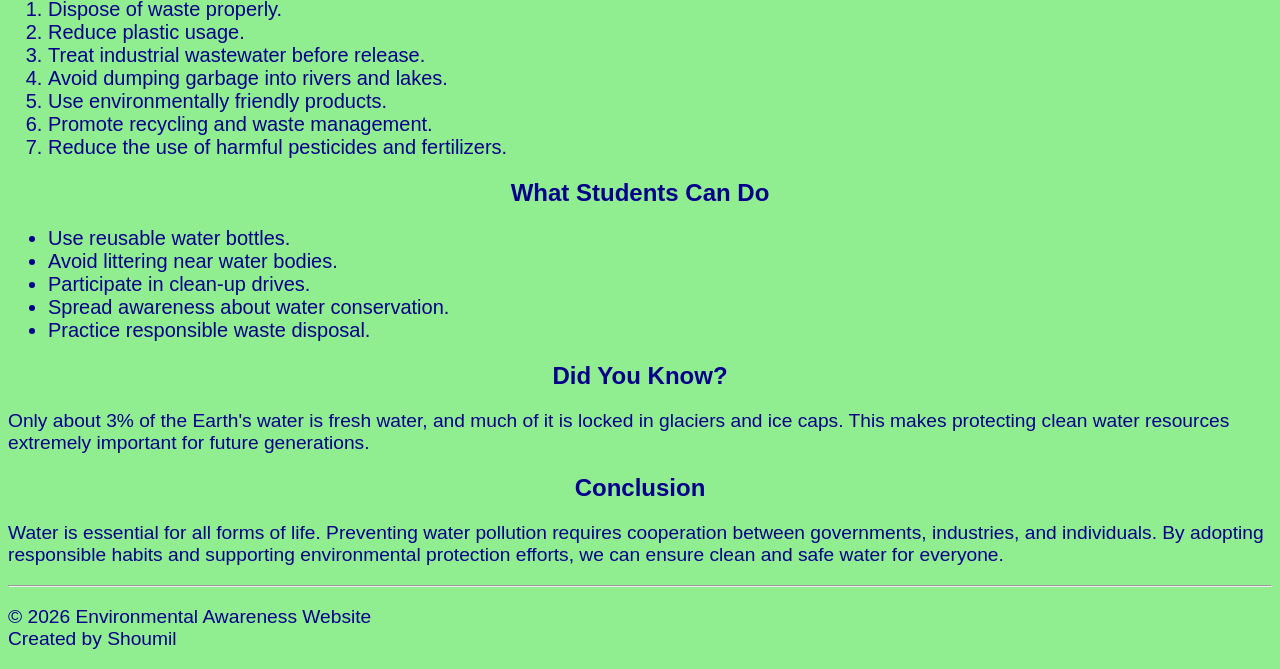
<file: WaterPollution.html>
<!DOCTYPE html>
<html lang="en">
<head>
    <meta charset="UTF-8">
    <meta name="viewport" content="width=device-width, initial-scale=1.0">
    <title>Water Pollution</title>
    <link rel="stylesheet" href="style.css">
</head>
<body>
    <h1>Water Pollution</h1>
    <hr>
    <a href="about.html"><- Back to About</a>
    <hr>

    <center>
    <img src="water.jpg" width="400" height="240" alt="Water Pollution">
    </center>
    
    <h2>What is Water Pollution?</h2>

<p>
Water pollution occurs when harmful substances such as chemicals, waste materials, plastics, and sewage contaminate rivers, lakes, oceans, and groundwater. Polluted water becomes unsafe for humans, animals, and plants, causing serious environmental and health problems.
</p>

<h2>Major Sources of Water Pollution</h2>

<ul>
    <li>Industrial waste and chemicals</li>
    <li>Untreated sewage and wastewater</li>
    <li>Plastic waste and littering</li>
    <li>Agricultural fertilizers and pesticides</li>
    <li>Oil spills from ships and industries</li>
    <li>Household detergents and cleaning products</li>
</ul>

<h2>Common Water Pollutants</h2>

<p>
Several harmful substances contribute to water pollution and affect aquatic ecosystems.
</p>

<ul>
    <li>Plastic and microplastics</li>
    <li>Heavy metals such as lead and mercury</li>
    <li>Industrial chemicals</li>
    <li>Oil and petroleum products</li>
    <li>Sewage and human waste</li>
    <li>Agricultural pesticides and fertilizers</li>
</ul>

<h2>Effects on Human Health</h2>

<p>
Contaminated water can spread diseases and negatively affect human health.
</p>

<ul>
    <li>Cholera and typhoid</li>
    <li>Diarrheal diseases</li>
    <li>Skin infections</li>
    <li>Poisoning from toxic chemicals</li>
    <li>Kidney and liver damage</li>
    <li>Long-term health complications</li>
</ul>

<h2>Impact on Aquatic Life</h2>

<p>
Water pollution severely affects fish, plants, and other aquatic organisms.
</p>

<ul>
    <li>Death of fish and marine animals</li>
    <li>Destruction of aquatic habitats</li>
    <li>Reduced oxygen levels in water</li>
    <li>Disruption of food chains</li>
    <li>Coral reef damage</li>
</ul>

<h2>Water Pollution in Oceans</h2>

<p>
Millions of tons of plastic waste enter the oceans every year. Marine animals often mistake plastic for food, leading to injury or death. Oil spills and chemical waste further damage marine ecosystems and threaten biodiversity.
</p>

<h2>Ways to Reduce Water Pollution</h2>

<ol>
    <li>Dispose of waste properly.</li>
    <li>Reduce plastic usage.</li>
    <li>Treat industrial wastewater before release.</li>
    <li>Avoid dumping garbage into rivers and lakes.</li>
    <li>Use environmentally friendly products.</li>
    <li>Promote recycling and waste management.</li>
    <li>Reduce the use of harmful pesticides and fertilizers.</li>
</ol>

<h2>What Students Can Do</h2>

<ul>
    <li>Use reusable water bottles.</li>
    <li>Avoid littering near water bodies.</li>
    <li>Participate in clean-up drives.</li>
    <li>Spread awareness about water conservation.</li>
    <li>Practice responsible waste disposal.</li>
</ul>

<h2>Did You Know?</h2>

<p>
Only about 3% of the Earth's water is fresh water, and much of it is locked in glaciers and ice caps. This makes protecting clean water resources extremely important for future generations.
</p>

<h2>Conclusion</h2>

<p>
Water is essential for all forms of life. Preventing water pollution requires cooperation between governments, industries, and individuals. By adopting responsible habits and supporting environmental protection efforts, we can ensure clean and safe water for everyone.
</p>

<hr>
<p>
© 2026 Environmental Awareness Website <br>
Created by Shoumil
</p>

</body>
</html>
</file>
<file: style.css>
body {
    background-color: lightgreen;
    color: darkblue;
    font-family: Arial;
}

h1 {
    text-align: center;
}

h2 {
    text-align: center;
}

#image {
    text-align: center;
}
/* for entire div, this will work here margin didn't work as it was considering all the images together instead of setting margins seperately for others */

img {
    margin-right: 35px;
    box-shadow: 5px 5px 2px grey;
    border-radius: 10px;
    border: 2px solid black;
}

p {
    font-size: larger;
}

a {
    margin-right: 20px;
    font-size: 23px;
    color: blue;
}

a:hover{
    color: rgb(228, 7, 7);
}

li {
    font-size: 20px;
}

label {
    font-size: 20px;
}

#problems a {
    color: darkblue;
    font-size: 18px;
}

#thanks {
    font-size: 40px;
    text-align: center;
}

#cute {
    text-align: center;
}
</file>
